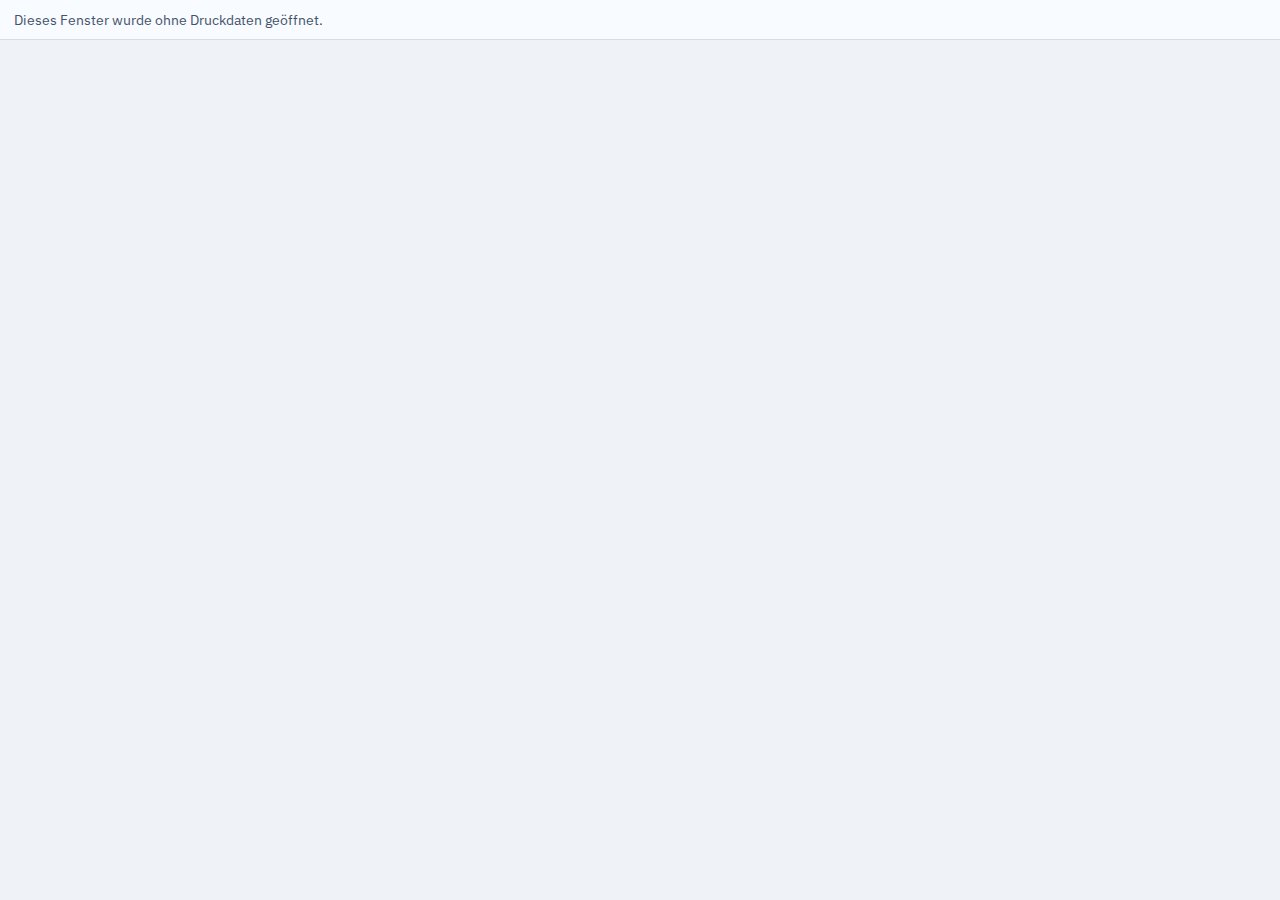
<file: print.html>
<!doctype html>
<html lang="de">
<head>
  <meta charset="utf-8">
  <meta name="viewport" content="width=device-width, initial-scale=1">
  <title>PDF Vorschau</title>
  <link rel="preconnect" href="https://fonts.googleapis.com">
  <link rel="preconnect" href="https://fonts.gstatic.com" crossorigin>
  <link href="https://fonts.googleapis.com/css2?family=IBM+Plex+Sans:wght@400;500;600;700&family=Nunito:wght@400;600;700&family=Playfair+Display:wght@500;700&display=swap" rel="stylesheet">
  <link rel="stylesheet" href="styles.css">
  <style>
    body {
      margin: 0;
      min-height: 100vh;
      background: #eff3f8;
      color: #1f2a37;
      font-family: "IBM Plex Sans", system-ui, sans-serif;
    }

    .print-status {
      margin: 0;
      padding: 10px 14px;
      font-size: 0.9rem;
      color: #44536a;
      border-bottom: 1px solid #d3dce8;
      background: #f8fbff;
    }

    .print-root {
      padding: 14px;
      display: flex;
      justify-content: center;
    }

    .print-root .cv-paper {
      width: 210mm !important;
      min-height: 297mm !important;
    }

    /* Erzwingt die gleiche Zweispalten-Struktur wie in der Live-Vorschau. */
    .print-root .cv-paper.layout-sidebar .cv-main {
      grid-template-columns: 34% 66% !important;
    }

    .print-root .cv-paper.layout-top .cv-main {
      grid-template-columns: 1fr !important;
    }

    .print-root .cv-paper.layout-sidebar .cv-sidebar {
      border-right: 1px solid var(--cv-primary-20w, #d8e6f2) !important;
      border-bottom: 0 !important;
    }

    @media print {
      @page {
        size: A4;
        margin: 0;
      }

      body {
        background: #ffffff;
      }

      .print-status {
        display: none;
      }

      .print-root {
        padding: 0;
        display: block;
      }

      .cv-paper {
        margin: 0 !important;
      }
    }
  </style>
</head>
<body>
  <p id="printStatus" class="print-status">Vorschau wird empfangen...</p>
  <div id="printRoot" class="print-root"></div>

  <script>
    (function () {
      const statusEl = document.getElementById("printStatus");
      const root = document.getElementById("printRoot");
      let received = false;

      function setStatus(text) {
        if (statusEl) {
          statusEl.textContent = text;
        }
      }

      function waitForImages(container) {
        const images = Array.from(container.querySelectorAll("img"));
        if (!images.length) {
          return Promise.resolve();
        }
        return Promise.all(
          images.map(function (img) {
            if (img.complete && img.naturalWidth > 0) {
              return Promise.resolve();
            }
            return new Promise(function (resolve) {
              const done = function () {
                img.removeEventListener("load", done);
                img.removeEventListener("error", done);
                resolve();
              };
              img.addEventListener("load", done);
              img.addEventListener("error", done);
            });
          })
        ).then(function () {
          return undefined;
        });
      }

      function renderAndPrint(payload) {
        if (received) {
          return;
        }
        received = true;

        if (!payload || typeof payload.paperHtml !== "string") {
          setStatus("Keine gültigen Druckdaten empfangen.");
          return;
        }

        root.innerHTML = payload.paperHtml;
        const paper = root.querySelector(".cv-paper");
        if (!paper) {
          setStatus("Vorschau konnte nicht aufgebaut werden.");
          return;
        }

        const fileName = String(payload.fileName || "lebenslauf.pdf").trim();
        if (fileName) {
          document.title = fileName;
        }

        setStatus("Vorschau wird vorbereitet...");
        const fontPromise = document.fonts && document.fonts.ready
          ? document.fonts.ready.catch(function () {
              return undefined;
            })
          : Promise.resolve();

        Promise.all([fontPromise, waitForImages(root)])
          .then(function () {
            return new Promise(function (resolve) {
              requestAnimationFrame(function () {
                requestAnimationFrame(resolve);
              });
            });
          })
          .then(function () {
            setStatus("Druckdialog wird geöffnet...");
            window.setTimeout(function () {
              window.print();
            }, 60);
          })
          .catch(function () {
            setStatus("Druckdialog konnte nicht vorbereitet werden.");
          });
      }

      window.addEventListener("message", function (event) {
        const data = event.data;
        if (!data || typeof data !== "object") {
          return;
        }
        if (data.type !== "cv-print-payload") {
          return;
        }
        if (window.opener && !window.opener.closed) {
          window.opener.postMessage({ type: "cv-print-received" }, "*");
        }
        renderAndPrint(data.payload);
      });

      window.addEventListener("afterprint", function () {
        setStatus("Druckdialog geschlossen. Du kannst dieses Fenster schließen.");
      });

      if (window.opener && !window.opener.closed) {
        window.opener.postMessage({ type: "cv-print-ready" }, "*");
      } else {
        setStatus("Dieses Fenster wurde ohne Druckdaten geöffnet.");
      }
    })();
  </script>
</body>
</html>
</file>
<file: styles.css>
:root {
  --ui-bg: #f3f6fb;
  --ui-surface: #ffffff;
  --ui-border: #d2dae7;
  --ui-text: #1e293b;
  --ui-muted: #526074;
  --ui-primary: #1767a8;
  --ui-shadow: 0 10px 28px rgba(30, 41, 59, 0.08);
}

* {
  box-sizing: border-box;
}

body {
  margin: 0;
  min-height: 100vh;
  font-family: "IBM Plex Sans", system-ui, sans-serif;
  background:
    radial-gradient(1200px 400px at 10% -10%, #dceeff 0%, transparent 65%),
    radial-gradient(800px 300px at 100% -10%, #d9ffe9 0%, transparent 60%),
    var(--ui-bg);
  color: var(--ui-text);
}

.app-header {
  display: flex;
  justify-content: space-between;
  align-items: center;
  gap: 1rem;
  padding: 1rem 1.2rem;
  border-bottom: 1px solid var(--ui-border);
  background: rgba(255, 255, 255, 0.85);
  backdrop-filter: blur(8px);
  position: sticky;
  top: 0;
  z-index: 10;
}

.app-header h1 {
  margin: 0 0 0.2rem;
  font-size: 1.3rem;
  line-height: 1.2;
}

.app-header p {
  margin: 0;
  color: var(--ui-muted);
  font-size: 0.92rem;
}

.header-actions {
  display: flex;
  flex-wrap: wrap;
  justify-content: flex-end;
  gap: 0.55rem;
}

.header-actions button {
  white-space: nowrap;
}

.app-grid {
  display: grid;
  grid-template-columns: minmax(320px, 480px) 1fr;
  gap: 1rem;
  padding: 1rem;
}

.panel {
  background: var(--ui-surface);
  border: 1px solid var(--ui-border);
  border-radius: 16px;
  box-shadow: var(--ui-shadow);
}

.editor {
  padding: 1rem;
  max-height: calc(100vh - 100px);
  overflow: auto;
}

.preview {
  padding: 1rem;
}

.form-card {
  border: 1px solid var(--ui-border);
  border-radius: 14px;
  padding: 0.9rem;
  margin-bottom: 0.9rem;
  background: linear-gradient(165deg, #ffffff 0%, #fafcff 100%);
}

.form-card h2 {
  margin: 0 0 0.7rem;
  font-size: 1.02rem;
}

.field-grid {
  display: grid;
  grid-template-columns: repeat(2, minmax(0, 1fr));
  gap: 0.7rem;
}

label {
  display: flex;
  flex-direction: column;
  gap: 0.3rem;
  font-size: 0.84rem;
  color: #334155;
}

.drivers-license-box {
  display: flex;
  flex-direction: column;
  gap: 0.3rem;
  font-size: 0.84rem;
  color: #334155;
}

.field-help {
  display: block;
  font-size: 0.78rem;
  color: #5a6a82;
  line-height: 1.35;
}

.inline-actions {
  display: flex;
  flex-wrap: wrap;
  gap: 0.55rem 0.75rem;
  align-items: center;
  margin: 0.65rem 0;
}

.toggle-row {
  display: flex;
  flex-direction: row;
  align-items: center;
  gap: 0.55rem;
  margin-top: 0.75rem;
}

.toggle-row input[type="checkbox"] {
  width: 16px;
  height: 16px;
}

.visibility-grid {
  display: grid;
  grid-template-columns: repeat(2, minmax(0, 1fr));
  gap: 0.45rem 0.7rem;
}

.visibility-grid .toggle-row {
  margin-top: 0;
}

input,
textarea,
select,
button {
  font: inherit;
}

input,
textarea,
select {
  border: 1px solid #c4d0df;
  border-radius: 10px;
  padding: 0.5rem 0.6rem;
  background: #fff;
}

textarea {
  resize: vertical;
}

.section-title-row {
  display: flex;
  justify-content: space-between;
  align-items: center;
  gap: 0.6rem;
  margin-bottom: 0.6rem;
}

.entry-list {
  display: grid;
  gap: 0.7rem;
}

.entry-card {
  border: 1px dashed #c0ccdd;
  border-radius: 12px;
  padding: 0.7rem;
  background: #fff;
}

.entry-head {
  display: flex;
  justify-content: space-between;
  align-items: center;
  margin-bottom: 0.5rem;
}

.entry-head strong {
  font-size: 0.9rem;
}

.entry-card .field-grid {
  margin-bottom: 0.55rem;
}

.danger-btn,
.secondary-btn,
.download-btn {
  border: 0;
  border-radius: 10px;
  padding: 0.5rem 0.8rem;
  cursor: pointer;
}

.secondary-btn {
  background: #e8eef7;
  color: #1f314a;
}

.secondary-btn:hover {
  background: #dae6f5;
}

.danger-btn {
  background: #ffe1e1;
  color: #8a1820;
}

.danger-btn:hover {
  background: #ffd0d0;
}

.download-btn {
  background: linear-gradient(140deg, #0f6aa1 0%, #0d8f7a 100%);
  color: #fff;
  font-weight: 600;
}

.download-btn:disabled {
  opacity: 0.6;
  cursor: progress;
}

.preview-toolbar {
  display: flex;
  justify-content: space-between;
  align-items: center;
  margin-bottom: 0.8rem;
  color: var(--ui-muted);
}

.paper-wrap {
  overflow: auto;
  border: 1px solid var(--ui-border);
  border-radius: 12px;
  padding: 0.8rem;
  background:
    linear-gradient(45deg, #eef2f9 25%, transparent 25%) 0 0 / 22px 22px,
    linear-gradient(-45deg, #eef2f9 25%, transparent 25%) 0 11px / 22px 22px,
    linear-gradient(45deg, transparent 75%, #eef2f9 75%) 11px -11px / 22px 22px,
    linear-gradient(-45deg, transparent 75%, #eef2f9 75%) -11px 0 / 22px 22px,
    #f7f9fd;
}

.cv-paper {
  width: 210mm;
  min-height: 297mm;
  margin: 0 auto;
  background: var(--cv-bg, #fff);
  color: var(--cv-text, #1a202c);
  box-shadow: 0 16px 40px rgba(24, 39, 75, 0.2);
  border-radius: 8px;
  overflow: hidden;
  font-family: var(--cv-font, "IBM Plex Sans", sans-serif);
}

.pdf-export-mode .cv-layout-element {
  outline: none !important;
  background: transparent !important;
}

.pdf-export-mode {
  border-radius: 0 !important;
  box-shadow: none !important;
  overflow: visible !important;
}

.pdf-export-mode .cv-wrapper {
  min-height: auto;
}

.pdf-export-mode.template-modern .cv-header {
  clip-path: none;
}

.cv-wrapper {
  display: flex;
  flex-direction: column;
  min-height: 297mm;
}

.cv-header {
  padding: 36px;
  display: grid;
  grid-template-columns: var(--photo-wrap-width, 104px) 1fr;
  gap: 20px;
  align-items: center;
  background:
    linear-gradient(140deg, var(--cv-primary-84w, #3b82b8) 0%, var(--cv-primary-42w, #92b8d7) 100%);
  color: #fff;
}

.cv-header.header-align-center {
  text-align: center;
  grid-template-columns: 1fr;
}

.cv-header.header-align-right {
  text-align: right;
  grid-template-columns: 1fr var(--photo-wrap-width, 104px);
}

.cv-photo-wrap {
  width: var(--photo-wrap-width, 104px);
  height: var(--photo-wrap-height, 104px);
  border: 4px solid rgba(255, 255, 255, 0.45);
  overflow: hidden;
  background: rgba(255, 255, 255, 0.26);
}

.cv-photo-wrap.shape-circle {
  border-radius: 50%;
}

.cv-photo-wrap.shape-rounded {
  border-radius: 18px;
}

.cv-photo-wrap.shape-square {
  border-radius: 0;
}

.cv-photo-wrap.shape-rectangle {
  border-radius: 14px;
}

.cv-photo-wrap img {
  width: 100%;
  height: 100%;
  object-fit: cover;
  object-position: var(--photo-pos-x, 50%) var(--photo-pos-y, 50%);
  transform: scale(var(--photo-scale, 1));
  transform-origin: center;
}

.cv-photo-wrap.frame-none {
  border: 0;
  box-shadow: none;
}

.cv-photo-wrap.frame-clean {
  border-color: rgba(255, 255, 255, 0.6);
}

.cv-photo-wrap.frame-double {
  border: 3px solid rgba(255, 255, 255, 0.85);
  box-shadow: 0 0 0 2px rgba(15, 30, 52, 0.35);
}

.cv-photo-wrap.frame-shadow {
  border: 3px solid rgba(255, 255, 255, 0.6);
  box-shadow: 0 8px 24px rgba(9, 17, 33, 0.3);
}

.cv-photo-wrap.frame-polaroid {
  border: 5px solid #fff;
  box-shadow: 0 10px 18px rgba(9, 17, 33, 0.28);
}

.cv-name {
  margin: 0;
  font-size: 36px;
  line-height: 1.06;
  font-weight: 700;
}

.cv-headline {
  margin: 8px 0 0;
  font-size: 18px;
  font-weight: 500;
  opacity: 0.95;
}

.cv-meta {
  margin-top: 12px;
  display: flex;
  flex-wrap: wrap;
  gap: 10px;
  font-size: 14px;
}

.cv-meta-item {
  display: inline-block;
}

.cv-meta-link {
  color: inherit;
  text-decoration: underline;
  text-decoration-thickness: 1px;
  text-underline-offset: 2px;
}

.cv-meta-phone {
  white-space: nowrap;
}

.cv-header.header-align-center .cv-meta {
  justify-content: center;
}

.cv-header.header-align-right .cv-meta {
  justify-content: flex-end;
}

.cv-main {
  flex: 1 1 auto;
  display: grid;
  grid-template-columns: 34% 66%;
  gap: 0;
  align-items: stretch;
  min-height: 100%;
}

.layout-top .cv-main {
  grid-template-columns: 1fr;
}

.cv-sidebar {
  display: flex;
  flex-direction: column;
  background: var(--cv-primary-10w, #e8f0f7);
  padding: var(--section-pad, 24px);
  border-right: 1px solid var(--cv-primary-20w, #d8e6f2);
  min-height: 100%;
}

.cv-sidebar::after {
  content: "";
  display: block;
  flex: 1 1 auto;
}

.layout-top .cv-sidebar {
  background: transparent;
  border-right: 0;
  border-bottom: 1px solid var(--cv-primary-20w, #d8e6f2);
}

.cv-content {
  padding: var(--section-pad, 24px);
  min-height: 100%;
}

.cv-section {
  margin-bottom: var(--section-gap, 20px);
}

.cv-section:last-child {
  margin-bottom: 0;
}

.cv-layout-element {
  position: relative;
  width: min(100%, var(--el-width, 100%));
  max-width: 100%;
  transform: translate(var(--el-x, 0px), var(--el-y, 0px));
  font-size: var(--el-font-size, 100%);
  line-height: var(--el-line-height, 1.4);
}

.cv-paper.layout-edit-mode .cv-layout-element {
  cursor: move;
  outline: 1px dashed transparent;
  outline-offset: 2px;
  transition: outline-color 0.15s ease, background-color 0.15s ease;
}

.cv-paper.layout-edit-mode .cv-layout-element:hover {
  outline-color: rgba(15, 106, 161, 0.45);
}

.cv-paper.layout-edit-mode .cv-layout-element.is-active-layout-element {
  outline-color: rgba(13, 143, 122, 0.85);
  background: rgba(255, 255, 255, 0.35);
}

.cv-paper.is-layout-dragging .cv-layout-element {
  user-select: none;
}

.cv-section,
.cv-entry,
.cv-custom-item,
.knowledge-row,
.cv-layout-element {
  break-inside: avoid;
  page-break-inside: avoid;
}

.cv-section h3 {
  margin: 0 0 10px;
  font-size: 15px;
  letter-spacing: 0.8px;
  text-transform: uppercase;
  color: var(--cv-primary, #1767a8);
}

.section-line .cv-section h3 {
  border-bottom: 2px solid var(--cv-primary-a35, rgba(23, 103, 168, 0.35));
  padding-bottom: 6px;
}

.section-cards .cv-entry {
  border: 1px solid var(--cv-primary-22w, #d3e1ed);
  border-radius: 10px;
  padding: 10px;
  background: #fff;
}

.section-badges .skill-tag {
  border-radius: 999px;
}

.cv-summary {
  margin: 0;
  color: #2a3444;
  font-size: 14px;
  line-height: 1.5;
}

.cv-entry {
  margin-bottom: 12px;
}

.cv-entry:last-child {
  margin-bottom: 0;
}

.cv-entry-title {
  margin: 0;
  font-size: 15px;
  font-weight: 700;
}

.cv-entry-sub {
  margin: 3px 0;
  font-size: 13px;
  color: #39465b;
}

.cv-entry-time {
  margin: 0 0 4px;
  font-size: 12px;
  color: #5b6678;
}

.cv-entry-desc {
  margin: 0;
  font-size: 13px;
  line-height: 1.45;
  white-space: pre-line;
}

.cv-entry-bullets {
  margin: 8px 0 0;
  padding-left: 18px;
  font-size: 12px;
  line-height: 1.4;
  color: #34445b;
}

.cv-entry-bullets li {
  margin-bottom: 3px;
}

.cv-entry-bullets li:last-child {
  margin-bottom: 0;
}

.cv-entry-links {
  margin-top: 8px;
  display: flex;
  flex-wrap: wrap;
  gap: 8px;
}

.cv-entry-link {
  display: inline-flex;
  align-items: center;
  gap: 4px;
  font-size: 12px;
  max-width: 100%;
  padding: 3px 8px;
  border-radius: 8px;
  border: 1px solid var(--cv-primary-30w, #c2d6e8);
  text-decoration: none;
  color: var(--cv-primary, #1767a8);
  background: var(--cv-primary-9w, #eaf2f8);
  overflow-wrap: anywhere;
  word-break: break-word;
}

.cv-entry-link:hover {
  filter: brightness(0.96);
}

.knowledge-list {
  display: grid;
  gap: 8px;
}

.knowledge-row {
  display: grid;
  grid-template-columns: minmax(0, 1fr) 130px;
  align-items: center;
  gap: 10px;
}

.knowledge-label {
  margin: 0;
  font-size: 12px;
  color: #2a3444;
}

.knowledge-bar {
  height: 10px;
  border-radius: 999px;
  background: #d9e5f2;
  overflow: hidden;
}

.knowledge-bar span {
  display: block;
  height: 100%;
  border-radius: 999px;
  background: var(--cv-primary, #1767a8);
}

.project-tech-list {
  margin-top: 6px;
}

.project-media {
  margin-top: 10px;
  width: 100%;
  height: 165px;
  border-radius: 10px;
  overflow: hidden;
  border: 1px solid #d9e2ee;
  background: #f4f8fe;
}

.project-media img {
  width: 100%;
  height: 100%;
  object-fit: cover;
  object-position: var(--project-pos-x, 50%) var(--project-pos-y, 50%);
  transform: scale(var(--project-scale, 1));
  transform-origin: center;
}

.project-media.frame-none {
  border: 0;
  box-shadow: none;
}

.project-media.frame-clean {
  border: 1px solid #d7dfeb;
}

.project-media.frame-double {
  border: 2px solid #fff;
  box-shadow: 0 0 0 2px #ccd5e4;
}

.project-media.frame-shadow {
  border: 1px solid #d7dfeb;
  box-shadow: 0 8px 20px rgba(10, 18, 34, 0.16);
}

.project-media.frame-polaroid {
  border: 7px solid #fff;
  box-shadow: 0 10px 18px rgba(11, 20, 38, 0.2);
  border-radius: 8px;
}

.cv-custom-list {
  display: grid;
  gap: 8px;
}

.cv-custom-item {
  border: 1px solid #d8e1ee;
  border-radius: 9px;
  padding: 8px;
  background: rgba(255, 255, 255, 0.7);
}

.cv-custom-item h4 {
  margin: 0 0 4px;
  font-size: 13px;
  color: #223147;
}

.cv-custom-item p {
  margin: 0;
  font-size: 12px;
  line-height: 1.4;
  color: #34445b;
  white-space: pre-line;
}

.skill-list {
  display: flex;
  flex-wrap: wrap;
  gap: 8px;
}

.skill-tag {
  display: inline-block;
  font-size: 12px;
  padding: 4px 10px;
  border: 1px solid var(--cv-primary-35w, #b8cfe4);
  border-radius: 9px;
  background: var(--cv-primary-16w, #deebf5);
}

.muted-empty {
  margin: 0;
  color: #748096;
  font-size: 13px;
  font-style: italic;
}

.font-nunito {
  --cv-font: "Nunito", sans-serif;
}

.font-playfair {
  --cv-font: "IBM Plex Sans", sans-serif;
}

.font-playfair .cv-name {
  font-family: "Playfair Display", serif;
  letter-spacing: 0.2px;
}

.template-modern .cv-header {
  clip-path: polygon(0 0, 100% 0, 100% 84%, 0 100%);
  padding-bottom: 54px;
}

.template-classic .cv-header {
  background: #f8fbff;
  color: var(--cv-text, #1a202c);
  border-bottom: 3px solid var(--cv-primary-55w, #8cb7d8);
}

.template-classic .cv-name {
  color: var(--cv-primary, #1767a8);
}

.template-classic .cv-headline,
.template-classic .cv-meta {
  color: #334155;
}

.template-classic .cv-sidebar {
  background: #fff;
}

.template-minimal .cv-header {
  background: #fff;
  color: var(--cv-text, #1a202c);
  border-bottom: 1px solid #d7dfeb;
}

.template-minimal .cv-name {
  font-size: 32px;
}

.template-minimal .cv-headline {
  font-size: 15px;
  color: #48566b;
}

.template-minimal .cv-meta {
  color: #48566b;
}

.template-minimal .cv-sidebar {
  background: #fbfdff;
}

.density-0 {
  --section-pad: 18px;
  --section-gap: 12px;
}

.density-1 {
  --section-pad: 24px;
  --section-gap: 20px;
}

.density-2 {
  --section-pad: 30px;
  --section-gap: 28px;
}

.auto-spacing-subtle .cv-section {
  margin-bottom: calc(var(--section-gap, 20px) + 3px);
}

.auto-spacing-soft .cv-section {
  margin-bottom: calc(var(--section-gap, 20px) + 6px);
}

@media (max-width: 1200px) {
  .app-grid {
    grid-template-columns: 1fr;
  }

  .editor {
    max-height: unset;
  }
}

@media (max-width: 760px) {
  .app-header {
    flex-direction: column;
    align-items: stretch;
  }

  .header-actions {
    justify-content: stretch;
  }

  .header-actions button {
    flex: 1 1 auto;
  }

  .field-grid {
    grid-template-columns: 1fr;
  }

  .visibility-grid {
    grid-template-columns: 1fr;
  }

  .cv-paper {
    width: 100%;
    min-height: auto;
  }

  .cv-wrapper {
    min-height: auto;
  }

  .cv-header {
    grid-template-columns: 1fr;
    text-align: center;
  }

  .cv-meta {
    justify-content: center;
  }

  .cv-main {
    grid-template-columns: 1fr;
  }

  .cv-sidebar {
    border-right: 0;
    border-bottom: 1px solid var(--cv-primary-20w, #d8e6f2);
  }
}

@page {
  size: A4;
  margin: 0;
}
</file>
